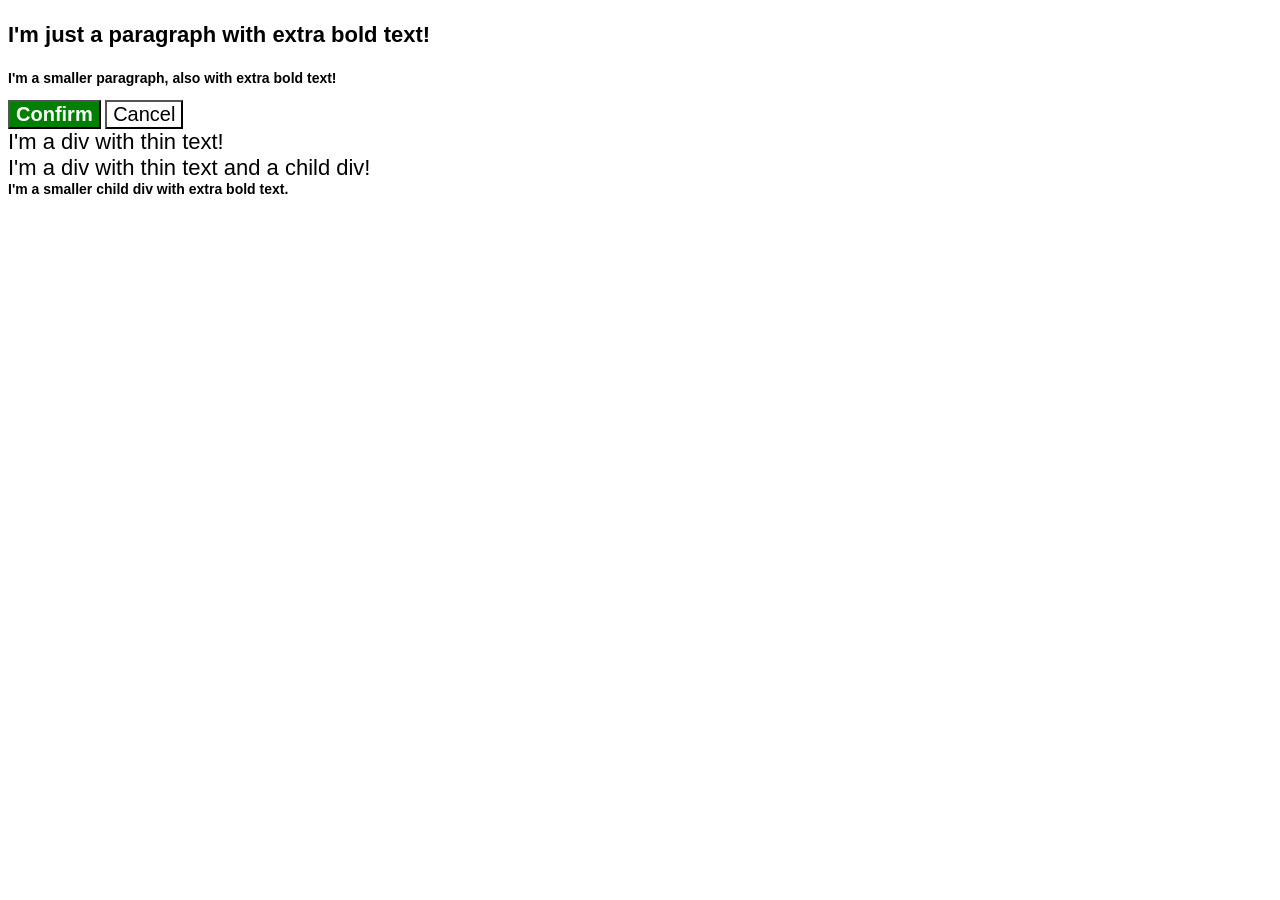
<file: foundations/cascade/01-cascade-fix/index.html>
<!DOCTYPE html>
<html lang="en">

<head>
    <meta charset="UTF-8">
    <meta http-equiv="X-UA-Compatible" content="IE=edge">
    <meta name="viewport" content="width=device-width, initial-scale=1.0">
    <title>Fix the Cascade</title>
    <link rel="stylesheet" href="style.css">
</head>

<body>
    <p class="para">I'm just a paragraph with extra bold text!</p>
    <p class="para small-para">I'm a smaller paragraph, also with extra bold text!</p>

    <button id="confirm-button" class="button confirm">Confirm</button>
    <button id="cancel-button" class="button cancel">Cancel</button>

    <div class="text">I'm a div with thin text!</div>
    <div class="text">I'm a div with thin text and a child div!
        <div class="text child">I'm a smaller child div with extra bold text.</div>
    </div>
</body>

</html>
</file>
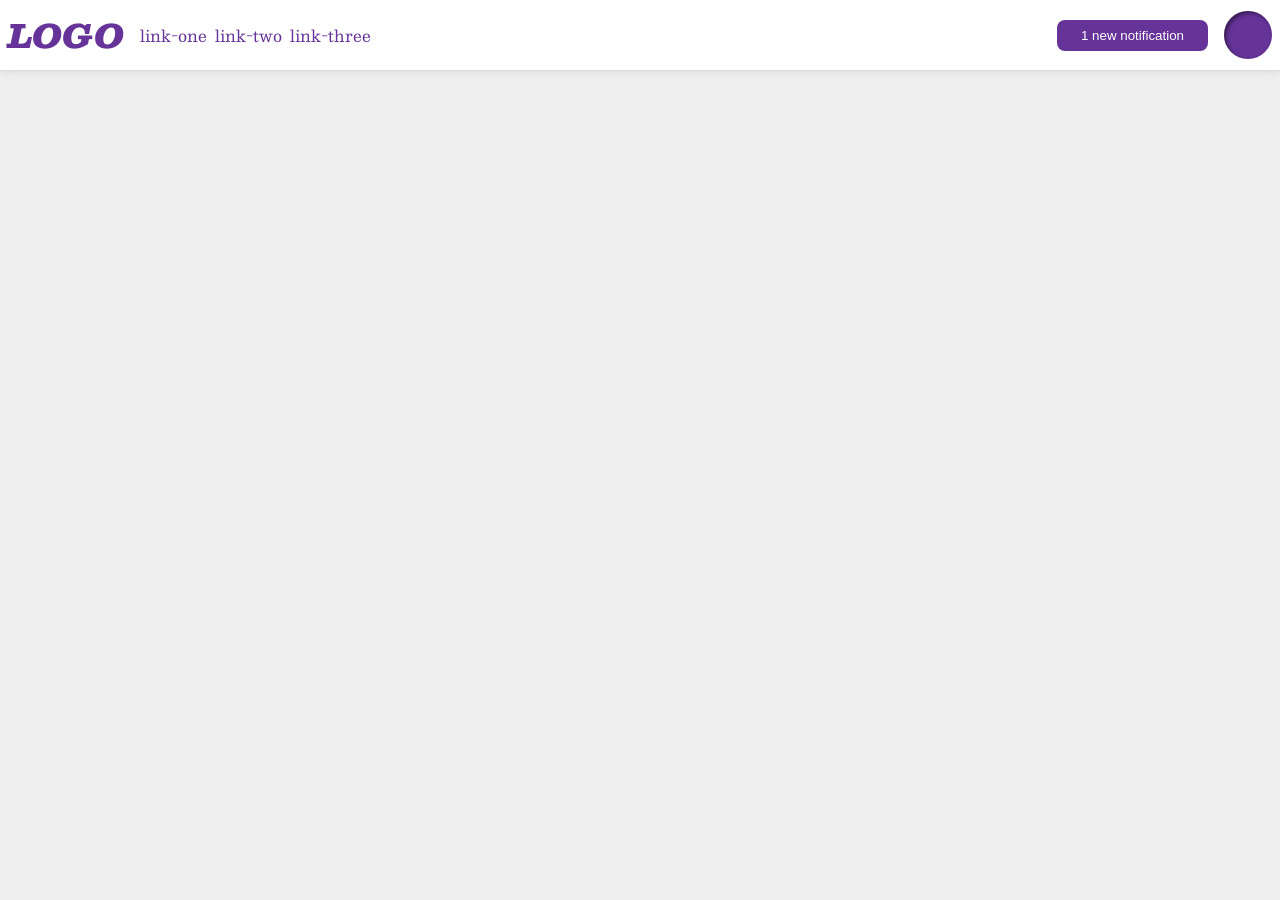
<file: foundations/flex/03-flex-header-2/index.html>
<!DOCTYPE html>
<html lang="en">

<head>
    <meta charset="UTF-8">
    <meta http-equiv="X-UA-Compatible" content="IE=edge">
    <meta name="viewport" content="width=device-width, initial-scale=1.0">
    <title>Flex Header 2</title>
    <link rel="stylesheet" href="style.css">
</head>

<body>
    <div class="header">
        <div class="section">
            <div class="logo">
                LOGO
            </div>
            <ul class="links">
                <li><a href="https://google.com">link-one</a></li>
                <li><a href="https://google.com">link-two</a></li>
                <li><a href="https://google.com">link-three</a></li>
            </ul>
        </div>
        <div class="section">
            <button class="notifications">
                1 new notification
            </button>
            <div class="profile-image"></div>
        </div>
    </div>
</body>

</html>
</file>
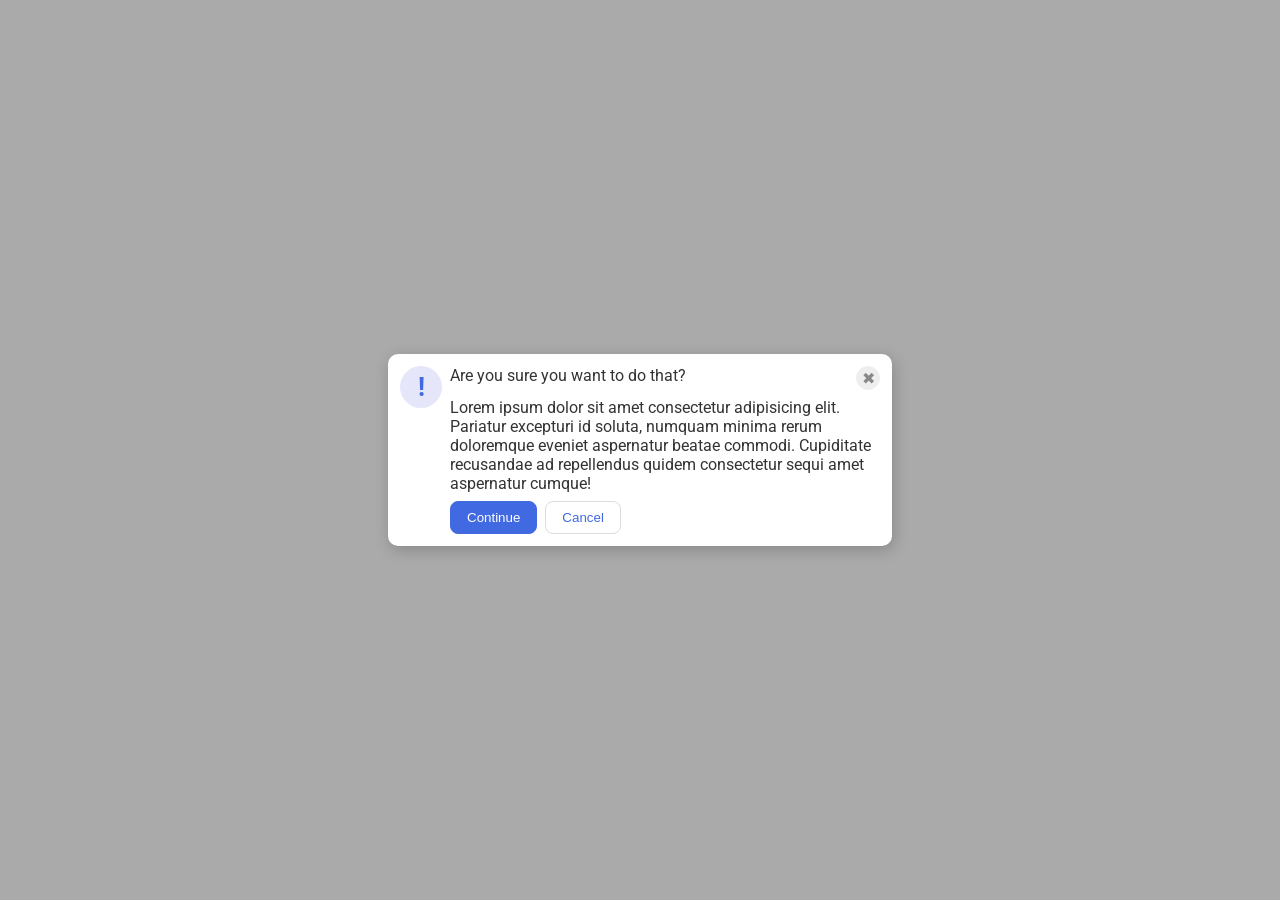
<file: foundations/flex/05-flex-modal/index.html>
<!DOCTYPE html>
<html lang="en">

<head>
    <meta charset="UTF-8">
    <meta http-equiv="X-UA-Compatible" content="IE=edge">
    <meta name="viewport" content="width=device-width, initial-scale=1.0">
    <link rel="stylesheet" href="style.css">
    <title>Modal</title>
</head>

<body>
    <div class="modal">
        <div class="container vertical">
            <div class="icon">!</div>
        </div>
        <div class="container vertical">
            <div class="container justified">
                <div class="header">Are you sure you want to do that?</div>
                <button class="close-button">✖</button>
            </div>
            <div class="text">Lorem ipsum dolor sit amet consectetur adipisicing elit. Pariatur excepturi id soluta,
                numquam
                minima rerum doloremque eveniet aspernatur beatae commodi. Cupiditate recusandae ad repellendus quidem
                consectetur sequi amet aspernatur cumque!</div>
            <div class="container">
                <button class="continue">Continue</button>
                <button class="cancel">Cancel</button>
            </div>

        </div>
    </div>
</body>

</html>
</file>
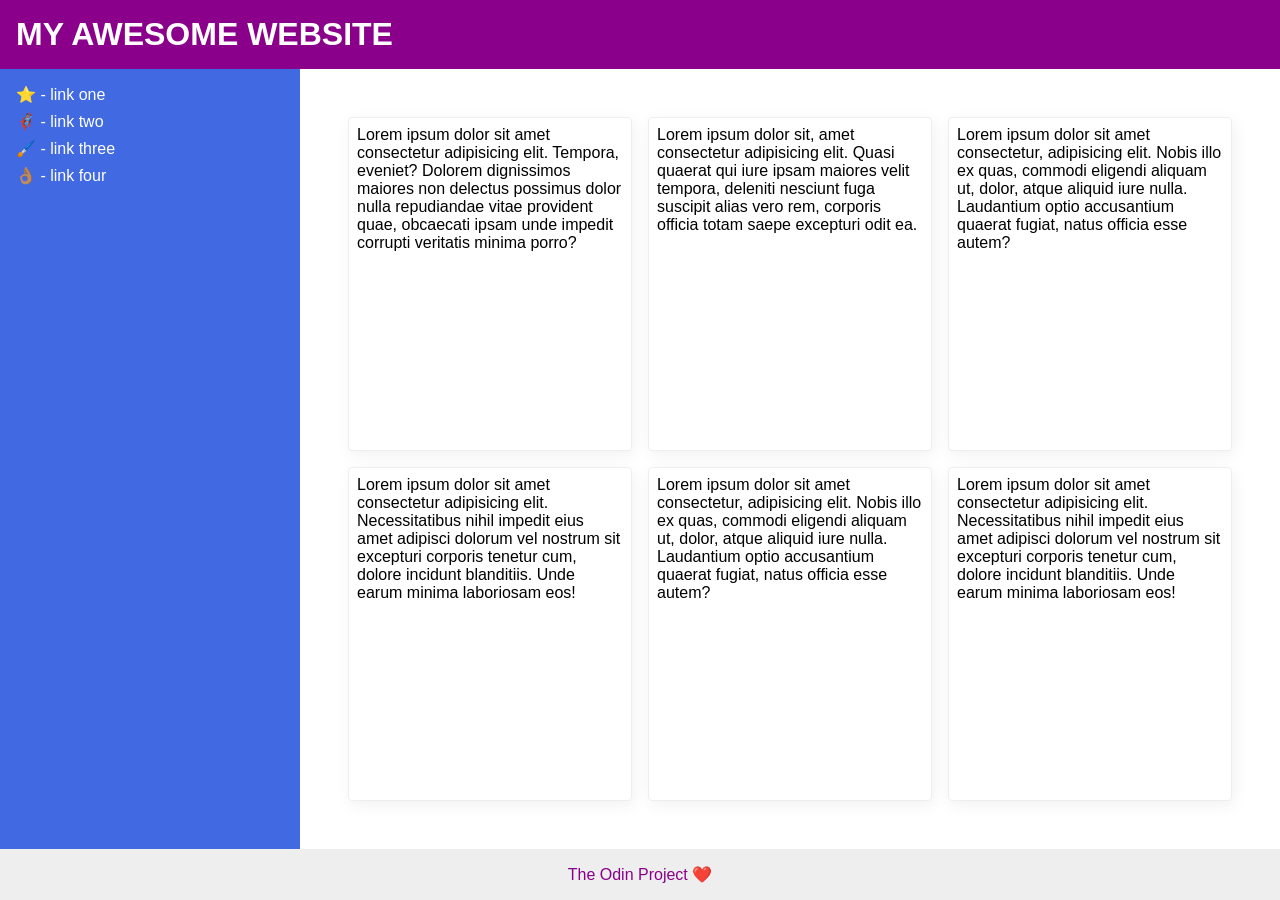
<file: foundations/flex/07-flex-layout-2/index.html>
<!DOCTYPE html>
<html lang="en">

<head>
    <meta charset="UTF-8">
    <meta http-equiv="X-UA-Compatible" content="IE=edge">
    <meta name="viewport" content="width=device-width, initial-scale=1.0">
    <title>The Holy Grail</title>
    <link rel="stylesheet" href="style.css">
</head>

<body>
    <div class="header">
        MY AWESOME WEBSITE
    </div>
    <div class="section">
        <div class="sidebar">
            <ul>
                <li><a href="#">⭐ - link one</a></li>
                <li><a href="#">🦸🏽‍♂️ - link two</a></li>
                <li><a href="#">🖌️ - link three</a></li>
                <li><a href="#">👌🏽 - link four</a></li>
            </ul>
        </div>

        <div class="card-section">
            <div class="card">Lorem ipsum dolor sit amet consectetur adipisicing elit. Tempora, eveniet? Dolorem
                dignissimos
                maiores non delectus possimus dolor nulla repudiandae vitae provident quae, obcaecati ipsam unde impedit
                corrupti veritatis minima porro?</div>
            <div class="card">Lorem ipsum dolor sit, amet consectetur adipisicing elit. Quasi quaerat qui iure ipsam
                maiores
                velit tempora, deleniti nesciunt fuga suscipit alias vero rem, corporis officia totam saepe excepturi
                odit
                ea.
            </div>
            <div class="card">Lorem ipsum dolor sit amet consectetur, adipisicing elit. Nobis illo ex quas, commodi
                eligendi
                aliquam ut, dolor, atque aliquid iure nulla. Laudantium optio accusantium quaerat fugiat, natus officia
                esse
                autem?</div>
            <div class="card">Lorem ipsum dolor sit amet consectetur adipisicing elit. Necessitatibus nihil impedit eius
                amet
                adipisci dolorum vel nostrum sit excepturi corporis tenetur cum, dolore incidunt blanditiis. Unde earum
                minima
                laboriosam eos!</div>
            <div class="card">Lorem ipsum dolor sit amet consectetur, adipisicing elit. Nobis illo ex quas, commodi
                eligendi
                aliquam ut, dolor, atque aliquid iure nulla. Laudantium optio accusantium quaerat fugiat, natus officia
                esse
                autem?</div>
            <div class="card">Lorem ipsum dolor sit amet consectetur adipisicing elit. Necessitatibus nihil impedit eius
                amet
                adipisci dolorum vel nostrum sit excepturi corporis tenetur cum, dolore incidunt blanditiis. Unde earum
                minima
                laboriosam eos!</div>

        </div>
    </div>
    <div class="footer">
        The Odin Project ❤️
    </div>
</body>

</html>
</file>
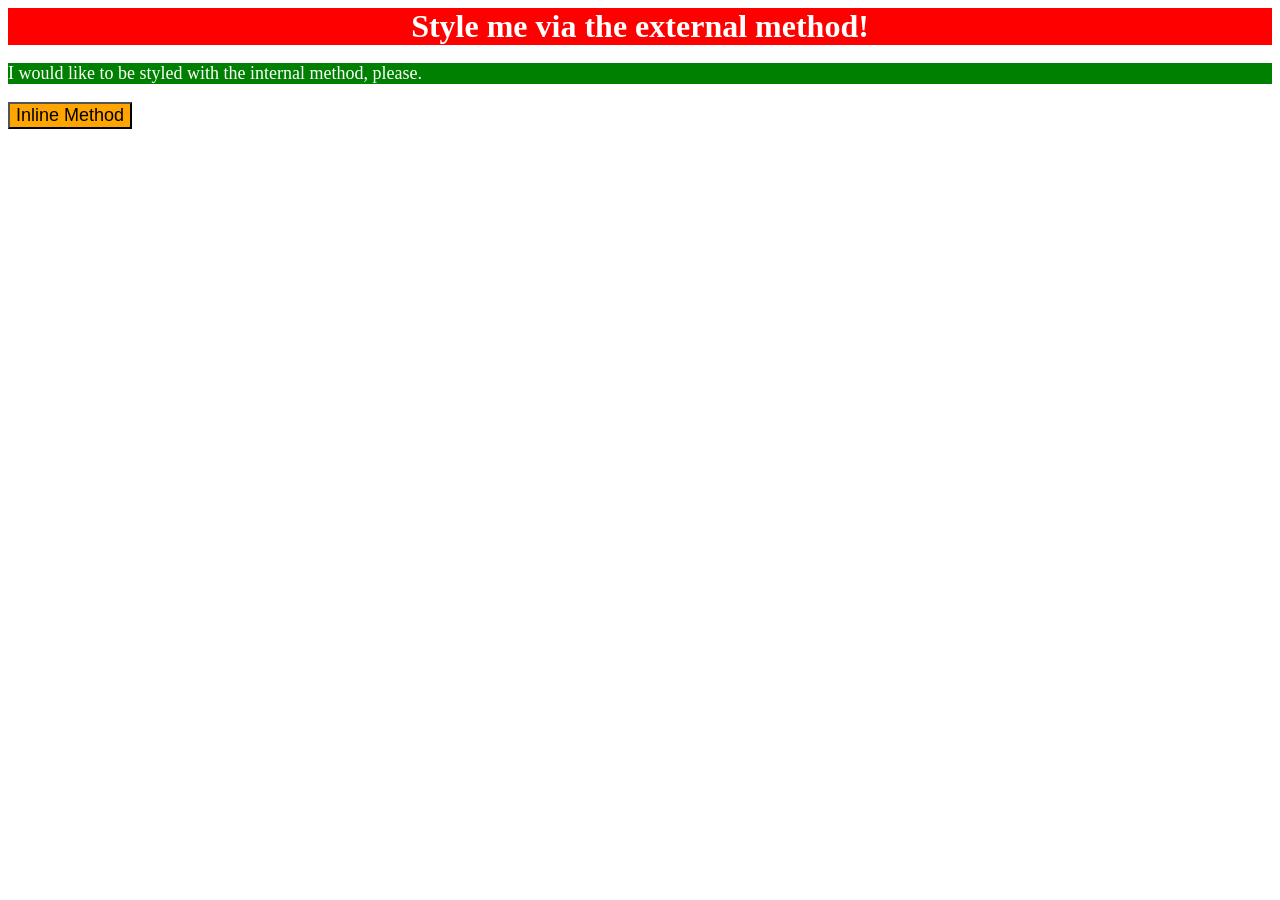
<file: foundations/intro-to-css/01-css-methods/index.html>
<!DOCTYPE html>
<html lang="en">

<head>
    <meta charset="UTF-8">
    <meta http-equiv="X-UA-Compatible" content="IE=edge">
    <meta name="viewport" content="width=device-width, initial-scale=1.0">
    <link rel="stylesheet" href="./styles.css">
    <title>Methods for Adding CSS</title>
    <style>
        p {
            color: white;
            background-color: green;
            font-size: 18px;
        }
    </style>
</head>

<body>
    <div>Style me via the external method!</div>
    <p>I would like to be styled with the internal method, please.</p>
    <button style="background-color: orange;font-size: 18px;">Inline Method</button>
</body>

</html>
</file>
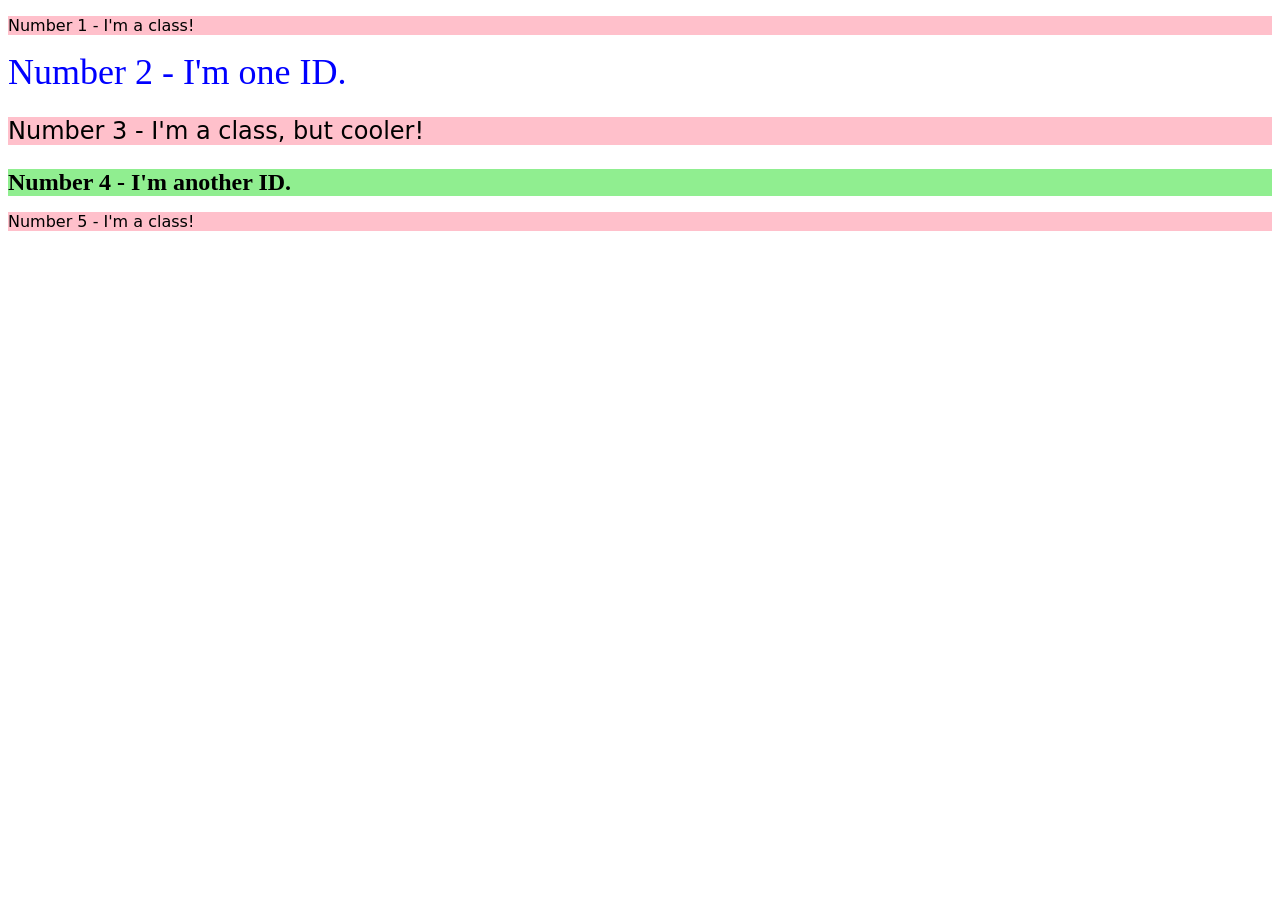
<file: foundations/intro-to-css/02-class-id-selectors/index.html>
<!DOCTYPE html>
<html lang="en">

<head>
    <meta charset="UTF-8">
    <meta http-equiv="X-UA-Compatible" content="IE=edge">
    <meta name="viewport" content="width=device-width, initial-scale=1.0">
    <title>Class and ID Selectors</title>
    <link rel="stylesheet" href="style.css">
</head>

<body>
    <p class="odd">Number 1 - I'm a class!</p>
    <div id="second-element">Number 2 - I'm one ID.</div>
    <p class="odd" id="third-element">Number 3 - I'm a class, but cooler!</p>
    <div id="fourth-element">Number 4 - I'm another ID.</div>
    <p class="odd">Number 5 - I'm a class!</p>
</body>

</html>
</file>
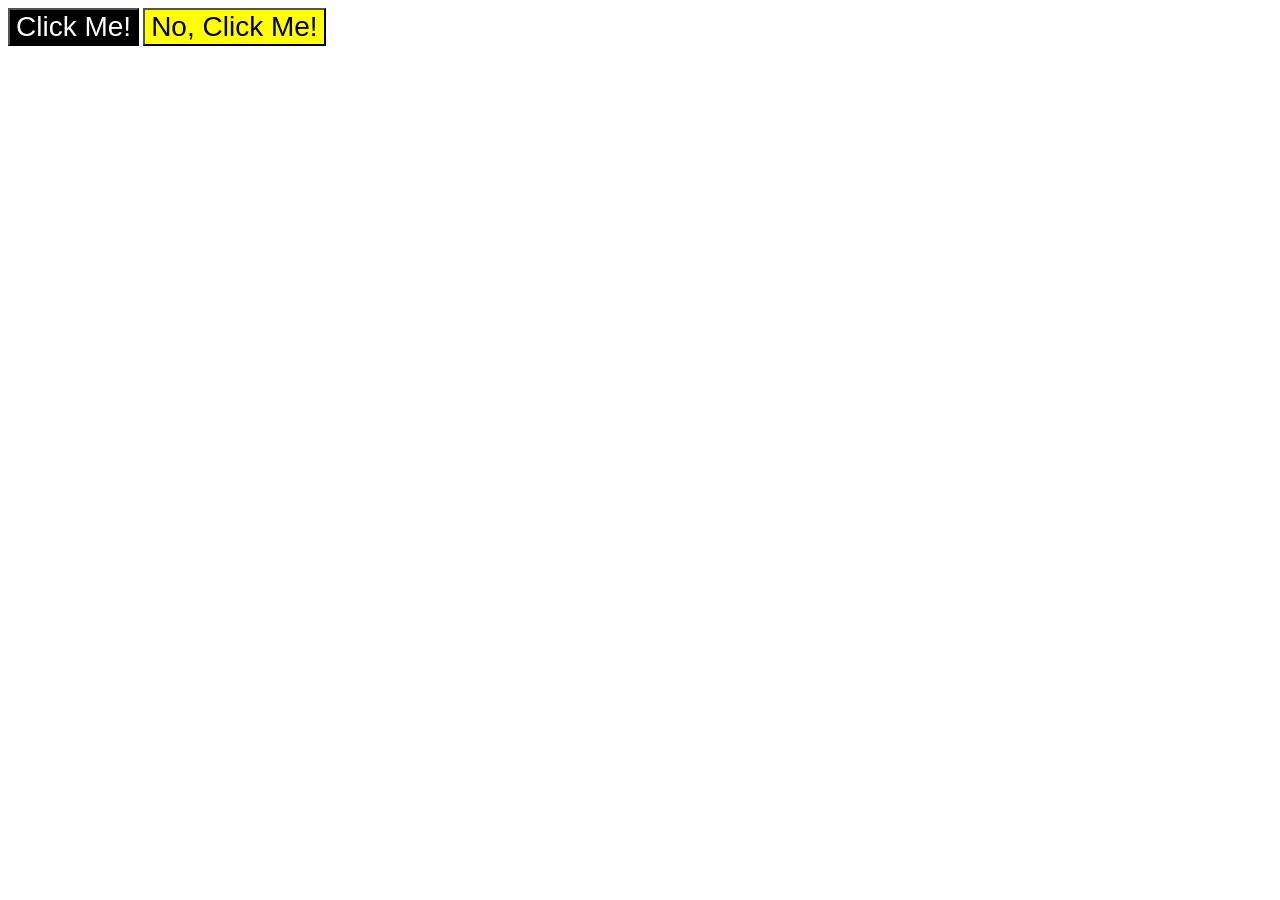
<file: foundations/intro-to-css/03-grouping-selectors/index.html>
<!DOCTYPE html>
<html lang="en">

<head>
    <meta charset="UTF-8">
    <meta http-equiv="X-UA-Compatible" content="IE=edge">
    <meta name="viewport" content="width=device-width, initial-scale=1.0">
    <title>Grouping Selectors</title>
    <link rel="stylesheet" href="style.css">
</head>

<body>
    <button class="first">Click Me!</button>
    <button class="second">No, Click Me!</button>
</body>

</html>
</file>
<file: foundations/cascade/01-cascade-fix/style.css>
body {
    font-family: Arial, Helvetica, sans-serif;
}

.para,
.small-para {
    color: hsl(0, 0%, 0%);
    font-weight: 800;
}

.para {
    font-size: 22px;
}

.small-para {
    font-size: 14px;
    font-weight: 800;
}

.button {
    background-color: rgb(255, 255, 255);
    color: rgb(0, 0, 0);
    font-size: 20px;
}

.confirm {
    background: green;
    color: white;
    font-weight: bold;
}


.text {
    color: rgb(0, 0, 0);
    font-size: 22px;
    font-weight: 100;
}

.child {
    color: rgb(0, 0, 0);
    font-weight: 800;
    font-size: 14px;
}
</file>
<file: foundations/flex/03-flex-header-2/style.css>
/* this is some magical font-importing.  
you'll learn about it later. */
@import url('https://fonts.googleapis.com/css2?family=Besley:ital,wght@0,400;1,900&display=swap');

body {
    margin: 0;
    background: #eee;
    font-family: Besley, serif;
}

.header {
    background: white;
    border-bottom: 1px solid #ddd;
    box-shadow: 0 0 8px rgba(0, 0, 0, .1);
    display: flex;
    align-items: center;
    justify-content: space-between;
    padding: 8px;
}

.section {
    display: flex;
    gap: 16px;
    align-items: center;
}

.profile-image {
    background: rebeccapurple;
    box-shadow: inset 2px 2px 4px rgba(0, 0, 0, .5);
    border-radius: 50%;
    width: 48px;
    height: 48px;
}

.logo {
    color: rebeccapurple;
    font-size: 32px;
    font-weight: 900;
    font-style: italic;
}

button {
    border: none;
    border-radius: 8px;
    background: rebeccapurple;
    color: white;
    padding: 8px 24px;
}

a {
    /* this removes the line under our links */
    text-decoration: none;
    color: rebeccapurple;
}

ul {
    list-style-type: none;
    display: flex;
    margin: 0;
    padding: 0;
    gap: 8px;
}
</file>
<file: foundations/flex/05-flex-modal/style.css>
@import url('https://fonts.googleapis.com/css2?family=Roboto:wght@400;700&display=swap');

html,
body {
    height: 100%;
}

body {
    font-family: Roboto, sans-serif;
    margin: 0;
    background: #aaa;
    color: #333;
    /* I'll give you this one for free lol */
    display: flex;
    align-items: center;
    justify-content: center;
}

.modal {
    background: white;
    width: 480px;
    border-radius: 10px;
    box-shadow: 2px 4px 16px rgba(0, 0, 0, .2);
    padding: 12px;
    gap: 8px;
    display: flex;
}

.container {
    display: flex;
    gap: 8px;
}

.vertical {
    flex-direction: column;
}

.justified {
    justify-content: space-between;
}

.icon {
    color: royalblue;
    font-size: 26px;
    font-weight: 700;
    background: lavender;
    width: 42px;
    height: 42px;
    border-radius: 50%;
    display: flex;
    align-items: center;
    justify-content: center;
}

.close-button {
    background: #eee;
    border-radius: 50%;
    color: #888;
    font-weight: 400;
    font-size: 16px;
    height: 24px;
    width: 24px;
    display: flex;
    align-items: center;
    justify-content: center;
    border: 1px solid #eee;
    padding: 0;
}

button {
    cursor: pointer;
    padding: 8px 16px;
    border-radius: 8px;
    display: inline-block;
}

button.continue {
    background: royalblue;
    border: 1px solid royalblue;
    color: white;
}

button.cancel {
    background: white;
    border: 1px solid #ddd;
    color: royalblue;
}
</file>
<file: foundations/flex/07-flex-layout-2/style.css>
body {
    font-family: -apple-system, BlinkMacSystemFont, 'Segoe UI', Roboto, Oxygen, Ubuntu, Cantarell, 'Open Sans', 'Helvetica Neue', sans-serif;
    margin: 0;
    min-height: 100vh;
    display: flex;
    flex-direction: column;
    justify-content: space-between;
}

.header {
    background: darkmagenta;
    color: white;
    padding: 16px;
    font-size: 32px;
    font-weight: 900;
}

.footer {
    background: #eee;
    color: darkmagenta;
    padding: 16px;
    align-items: center;
    text-align: center;
}

.sidebar {
    width: 300px;
    background: royalblue;
    box-sizing: border-box;
}

.section {
    display: flex;
    flex: 1;
}

.sidebar {
    min-width: 300px;
    box-sizing: border-box;
    padding: 16px;
}

ul {
    list-style: none;
    padding: 0;
    margin: 0;
    display: flex;
    flex-direction: column;
    gap: 8px;
}

a {
    text-decoration: none;
    color: white;
}

.card {
    border: 1px solid #eee;
    box-shadow: 2px 4px 16px rgba(0, 0, 0, .06);
    border-radius: 4px;
    flex: 1 1 250px;
    box-sizing: border-box;
    padding: 8px;
}

.card-section {
    display: flex;
    flex-wrap: wrap;
    padding: 48px;
    gap: 16px;
}
</file>
<file: foundations/intro-to-css/01-css-methods/styles.css>
div {
    color: white;
    background-color: red;
    text-align: center;
    font-size: 32px;
    font-weight: bold;
}
</file>
<file: foundations/intro-to-css/02-class-id-selectors/style.css>
.odd {
    background-color: pink;
    font-family: Verdana, "DejaVu Sans", sans-serif;
}

#second-element {
    color: blue;
    font-size: 36px;
}

#third-element {
    font-size: 24px;
}

#fourth-element {
    background-color: lightgreen;
    font-size: 24px;
    font-weight: bold;
}
</file>
<file: foundations/intro-to-css/03-grouping-selectors/style.css>
.first {
    color: white;
    background-color: black;
}

.second {
    background-color: yellow;
}

.first,
.second {
    font-size: 28px;
    font-family: Helvetica, 'Times New Roman', sans-serif;
}
</file>
